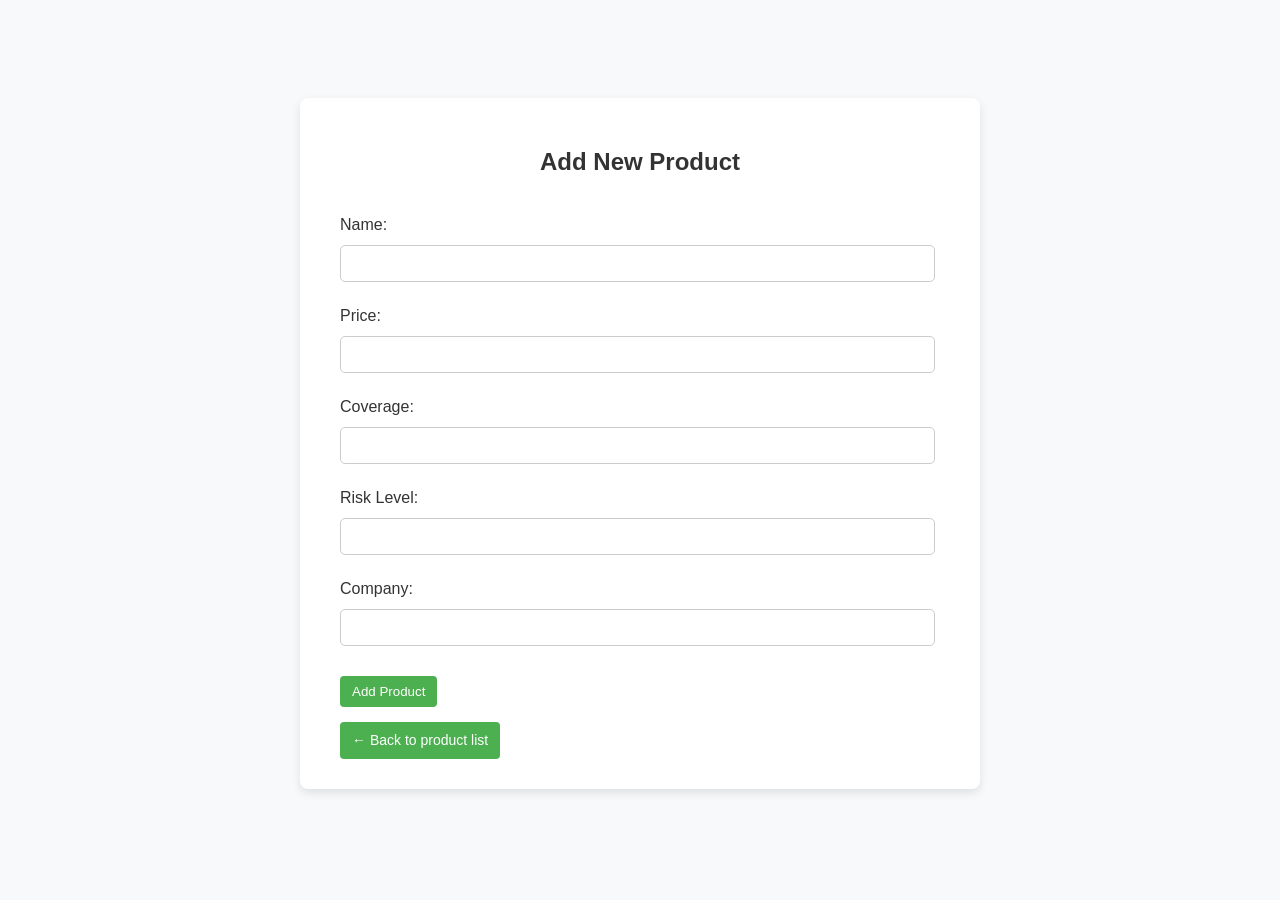
<file: templates/add_product.html>
<!DOCTYPE html>
<html lang="en">
<head>
    <meta charset="UTF-8">
    <title>Add Product</title>
    <link rel="stylesheet" href="/static/style.css">
</head>
<body>

    <div class="form-container">
        <h2>Add New Product</h2>
        <form method="post" action="/add_product">
            <label>Name:</label>
            <input type="text" name="name_product">

            <label>Price:</label>
            <input type="number" step="0.01" name="price">

            <label>Coverage:</label>
            <input type="text" name="coverage">

            <label>Risk Level:</label>
            <input type="text" name="risk_level">

            <label>Company:</label>
            <input type="text" name="name_company">

            <input type="submit" value="Add Product">
            <a href="/" class="button-link">← Back to product list</a>
        </form>
    </div>

</body>
</html>
</file>
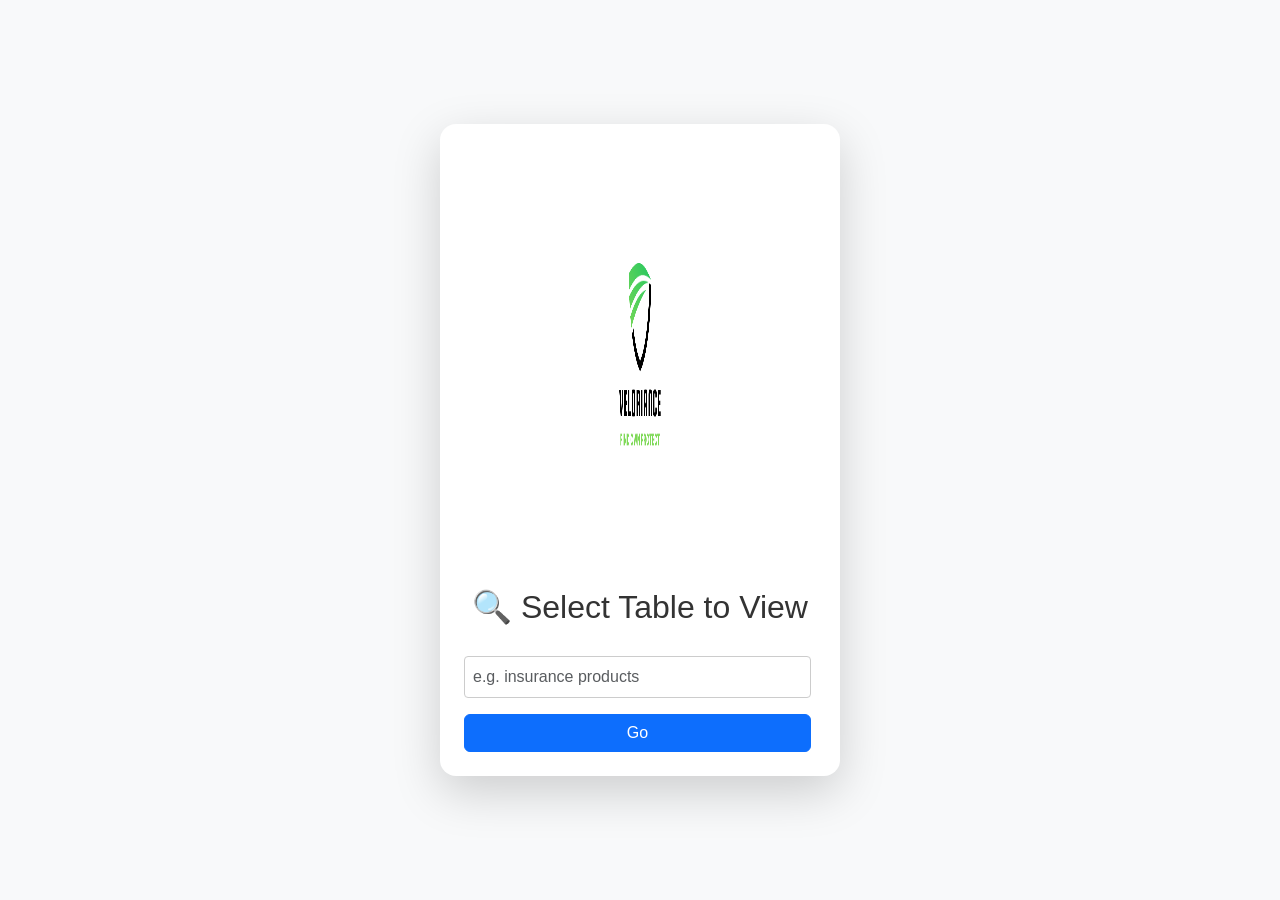
<file: templates/main_menu.html>
<!DOCTYPE html>
<html lang="en">
<head>
    <meta charset="UTF-8">
    <title>Select Table</title>
    <link href="https://cdn.jsdelivr.net/npm/bootstrap@5.3.0/dist/css/bootstrap.min.css" rel="stylesheet">
    <link rel="stylesheet" href="/static/style.css">
</head>
<body class="d-flex align-items-center justify-content-center vh-100">

<div class="card shadow-lg p-4 text-center" style="min-width: 400px;">
    <img src="/static/Veloriance.png" alt="Logo" class="logo">
    <h2 class="mb-4">🔍 Select Table to View</h2>
    <form method="post" action="/select_table">
        <div class="mb-3">
            <input type="text" id="table_name" name="table_name" class="form-control" placeholder="e.g. insurance products" required>
        </div>
        <button type="submit" class="btn btn-primary w-100">Go</button>
    </form>
</div>

</body>
</html>
</file>
<file: static/style.css>
@import url('https://fonts.googleapis.com/css2?family=Poppins:wght@400;600&display=swap');

body {
    font-family: 'Poppins', sans-serif;
    background-color: #f2f2f2;
    padding: 40px;
}

/* Оформлення логотипу */
.top-logo {
    display: flex;
    justify-content: center;
    padding: 40px 0 20px;
    background-color: #ffffff;
    margin-bottom: 20px;
    border-radius: 8px;
    box-shadow: 0 2px 6px rgba(0, 0, 0, 0.05);
}

.logo-container {
    text-align: center;
}


.logo {
    height: 320px;
    width: auto;
    margin-bottom: 10px;
}

.slogan {
    font-size: 25px;
    color: #333;
    font-weight: 500;
    font-family: 'Segoe UI', Tahoma, Geneva, Verdana, sans-serif;
    margin: 0;
}


.header {
    display: flex;
    justify-content: space-between;
    align-items: center;
    background-color: #f4f4f4;
    padding: 20px;
    margin-bottom: 20px;
    border-radius: 8px;
    box-shadow: 0 2px 5px rgba(0, 0, 0, 0.1);
}

.header h1 {
    margin: 0;
    font-size: 24px;
    color: #333;
}

.button-link {
    background-color: #28a745;
}

.button-link:hover {
    background-color: #218838;
}

.button-link,
.button-delete {
    display: inline-block;
    background-color: #007BFF;
    color: white;
    border: none;
    padding: 8px 14px;
    text-decoration: none;
    font-size: 14px;
    border-radius: 5px;
    transition: background-color 0.3s;
    margin-right: 5px;
    cursor: pointer;
    line-height: 1.5;
    vertical-align: middle;
}


.button-link:hover,
.button-delete:hover {
    background-color: #0056b3;
}


body {
    font-family: 'Segoe UI', Tahoma, Geneva, Verdana, sans-serif;
    background-color: #f2f2f2;
    padding: 40px;
}

table {
    width: 100%;
    border-collapse: collapse;
    background-color: white;
    box-shadow: 0 2px 6px rgba(0, 0, 0, 0.1);
}

th, td {
    padding: 12px 16px;
    border-bottom: 1px solid #ddd;
    text-align: left;
}

th {
    background-color: #4CAF50;
    color: white;
}

tr:hover {
    background-color: #f5f5f5;
}

form, a {
    display: inline-block;
    margin-right: 5px;
}

button, input[type="submit"], a.button-link {
    background-color: #4CAF50;
    color: white;
    padding: 8px 12px;
    border: none;
    border-radius: 4px;
    text-decoration: none;
    cursor: pointer;
}

button:hover, input[type="submit"]:hover, a.button-link:hover {
    background-color: #45a049;
}

h2 {
    margin-bottom: 20px;
    color: #333;
}

input[type="text"],
input[type="number"] {
    width: 100%;
    padding: 8px;
    margin: 6px 0 12px;
    box-sizing: border-box;
    border: 1px solid #ccc;
    border-radius: 4px;
}

.back-link {
    margin-top: 10px;
    display: inline-block;
    text-decoration: none;
    color: #4CAF50;
}

.back-link:hover {
    text-decoration: underline;
}

.logo {
    height: 420px;
    width: auto;
    margin-bottom: 15px;
}

.slogan {
    font-size: 32px;
    color: #2c3e50;
    font-weight: 600;
    margin: 10px 0;
}

.site-description {
    font-size: 18px;
    color: #555;
    max-width: 800px;
    margin: 0 auto;
    line-height: 1.6;
    padding: 0 20px;
}

.form-container {
    max-width: 600px;
    margin: 50px auto;
    background-color: #fff;
    padding: 30px 40px;
    border-radius: 8px;
    box-shadow: 0 4px 10px rgba(0,0,0,0.1);
}

.form-container h2 {
    text-align: center;
    margin-bottom: 30px;
    color: #333;
}

.form-container form {
    display: flex;
    flex-direction: column;
}

.form-container label {
    margin: 10px 0 5px;
    font-weight: 500;
    color: #333;
}

.form-container input[type="text"],
.form-container input[type="number"] {
    padding: 10px;
    border-radius: 5px;
    border: 1px solid #ccc;
    margin-bottom: 15px;
}

.form-container input[type="submit"],
.form-container .button-link {
    margin-top: 15px;
    align-self: flex-start;
}

body {
    background-color: #f8f9fa;
    font-family: 'Segoe UI', Tahoma, Geneva, Verdana, sans-serif;
}

.card {
    border-radius: 1rem;
    border: none;
}

.logo {
    display: block;
    margin: 0 auto 20px auto;
    width: 100px;
}
</file>
